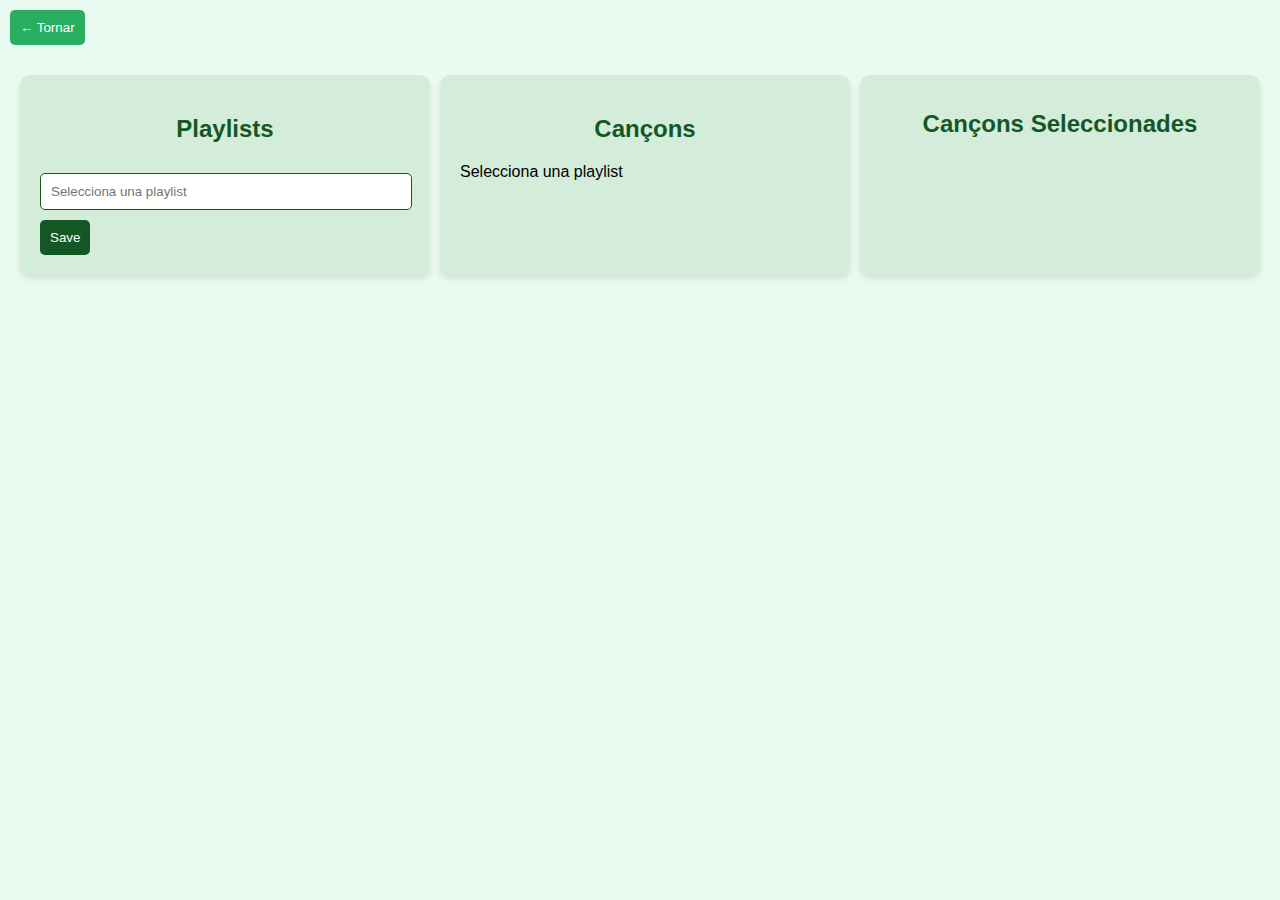
<file: playlist.html>
<!DOCTYPE html>
<html lang="en">
<head>
    <meta charset="UTF-8">
    <meta name="viewport" content="width=device-width, initial-scale=1.0">
    <title>Playlist</title>
    <link rel="stylesheet" href="./css/palylistStyle.css">
</head>
<body>
    <button id="back_button">← Tornar</button>
    <div id="playlist_manager">
        <div id="playlists_panel">
            <h2>Playlists</h2>
            <ul id="playlists_list">
            </ul>
            <input type="text" id="new_playlist_name" placeholder="Selecciona una playlist">
            <button id="save_playlist">Save</button>
        </div>

        <div id="songs_panel">
            <h2>Cançons</h2>
            <p id="playlist_message">Selecciona una playlist</p>
            <ul id="songs_list">
            </ul>
        </div>

        <div id="selected_songs_panel">
            <h2>Cançons Seleccionades</h2>
            <ul id="selected_songs_list">
            </ul>
        </div>
    </div>
    <script type="module" src="./script/playlist.js"></script>

</body>
</html>
</file>
<file: css/palylistStyle.css>
body {
    font-family: Arial, sans-serif;
    background-color: #eafaf1;
    margin: 0;
    padding: 0;
}

#back_button {
    margin: 10px;
    padding: 10px;
    background-color: #27ae60;
    color: white;
    border: none;
    border-radius: 5px;
    cursor: pointer;
}

#playlist_manager {
    display: flex;
    justify-content: space-between;
    padding: 20px;
    gap: 10px;
}

#playlists_panel, #songs_panel, #selected_songs_panel {
    flex: 1;
    background-color: #d4edda;
    border-radius: 10px;
    padding: 20px;
    box-shadow: 0 4px 6px rgba(0, 0, 0, 0.1);
}

#playlists_panel h2, #songs_panel h2, #selected_songs_panel h2 {
    color: #155724;
    text-align: center;
}

ul {
    list-style: none;
    padding: 0;
}

li {
    margin: 10px 0;
    background-color: #155724;
    color: white;
    padding: 10px;
    border-radius: 5px;
    display: flex;
    justify-content: space-between;
    align-items: center;
}

li button {
    margin-left: 10px;
    padding: 5px 10px;
    background-color: #f8d7da;
    border: none;
    color: #721c24;
    border-radius: 5px;
    cursor: pointer;
}

li button:hover {
    background-color: #f5c6cb;
}

#new_playlist_name {
    margin-top: 10px;
    padding: 10px;
    width: calc(100% - 20px);
    border-radius: 5px;
    border: 1px solid #155724;
}

#save_playlist {
    margin-top: 10px;
    padding: 10px;
    background-color: #155724;
    color: white;
    border: none;
    border-radius: 5px;
    cursor: pointer;
}

#selected_songs_panel {
    padding: 15px;
    border-radius: 10px;
    color: white;
    width: 30%; /* Ajusta según el diseño */
    height: auto;
    display: flex;
    flex-direction: column;
    gap: 10px;
}

#selected_songs_list {
    list-style: none;
    padding: 0;
}

#selected_songs_list .track-item {
    background-color: #165f37; /* Color de las canciones en los otros paneles */
    padding: 10px;
    border-radius: 5px;
    display: flex;
    justify-content: space-between;
    align-items: center;
    color: white;
    font-size: 14px;
    margin-bottom: 10px; /*  Añadir espacio entre las canciones */
}


#selected_songs_list .track-item button {
    background-color: #f8d7da;
    border: none;
    padding: 5px;
    border-radius: 3px;
    cursor: pointer;
    color: #721c24;
}

#selected_songs_list .track-item button:hover {
    background-color: #f5c6cb;
}
</file>
